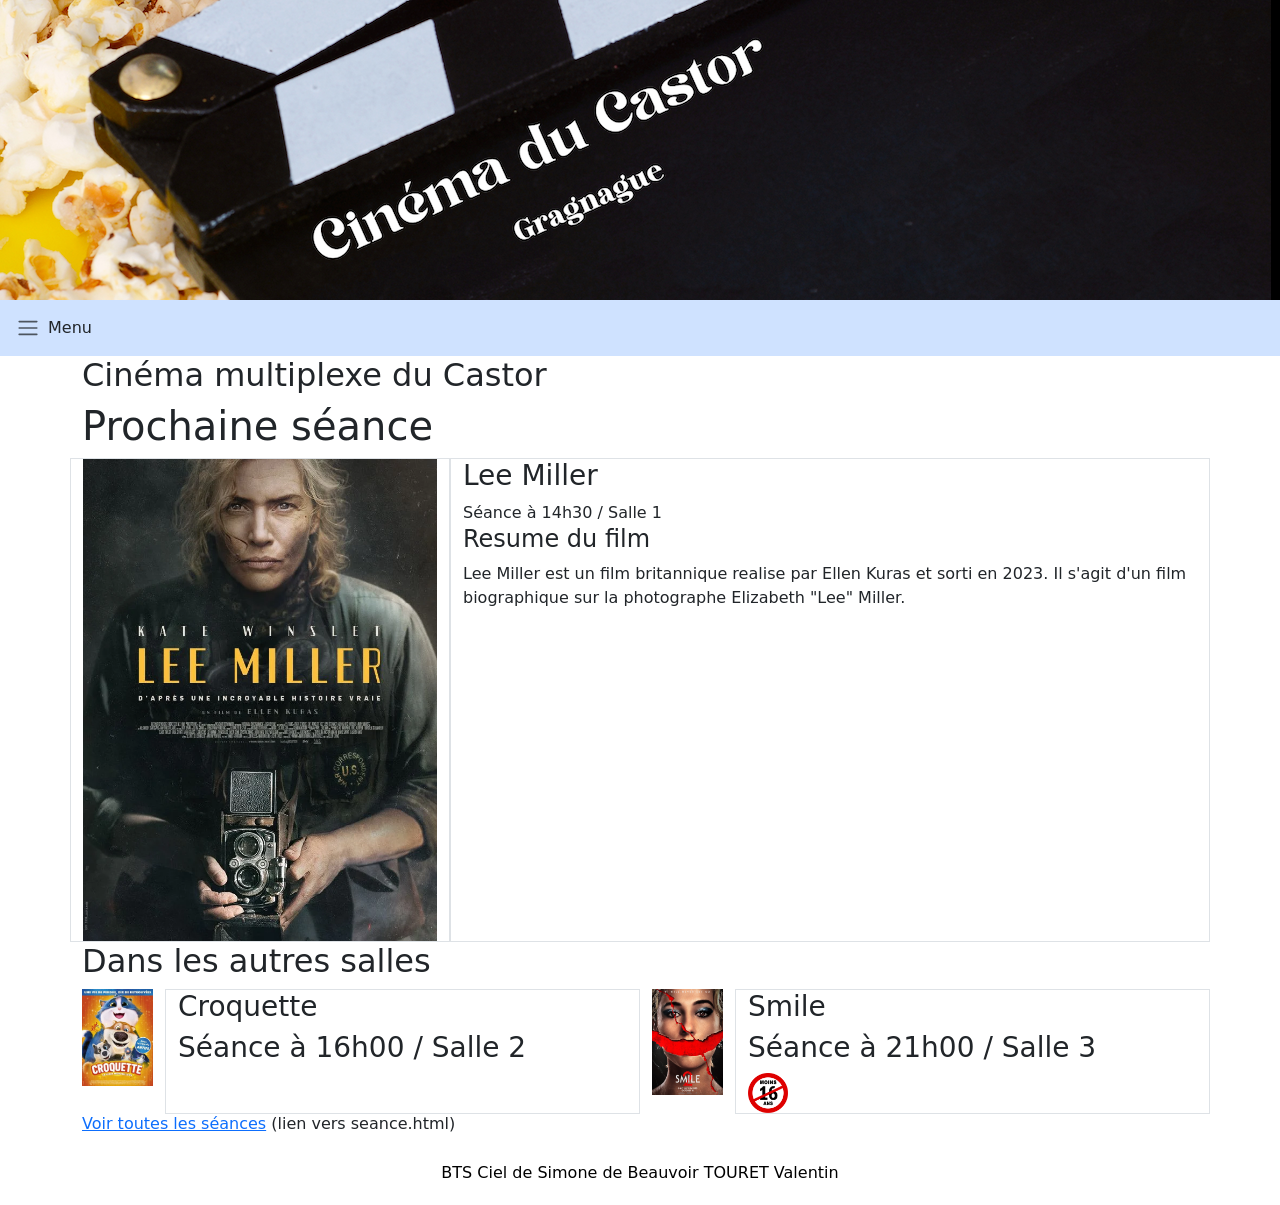
<file: html/index.html>
<!DOCTYPE html>
<html lang="fr">
<head>
    <meta charset="UTF-8">
    <meta name="viewport" content="width=device-width, initial-scale=1">
    <title>page_daccueil_cinema_castor</title>
    <link href="style.css" rel="stylesheet">
    <link href="https://cdn.jsdelivr.net/npm/bootstrap@5.3.8/dist/css/bootstrap.min.css" rel="stylesheet"
          integrity="sha384-sRIl4kxILFvY47J16cr9ZwB07vP4J8+LH7qKQnuqkuIAvNWLzeN8tE5YBujZqJLB" crossorigin="anonymous">
</head>
<body>

<!-- l'entête de la page -->
<header class="bg-black">
    <img src="images/banner.png" class="img-fluid">
</header>

<!-- Le menu rétractable -->
<nav class="menu-container">
    <!-- premier onglet -->
    <details class="menu-item">
        <summary class="navbar bg-primary-subtle p-3 d-flex justify-content-start gap-2 flex"><span class="navbar-toggler-icon" style="width: 1.5em; height: 1.5em;"></span>Menu</summary>
        <ul class="submenu">
            <nav class="navbar bg-primary-subtle p-3 d-flex justify-content-start gap-2">
                <a href="http://localhost:63342/html/index.html" class="btn bg-primary-subtle text-center p-3 text-decoration-none d-inline-flex align-items-center gap-2" role="button">
                    <span class="navbar-toggler-icon" style="width: 1.5em; height: 1.5em;"></span>
                    Accueil</a>

                <a href="http://localhost:63342/html/seance.html" class="btn bg-primary-subtle text-center p-3 text-decoration-none d-inline-flex align-items-center gap-2" role="button">
                    Séances</a>

                <details class="menu-item">
                    <summary class="navbar bg-primary-subtle p-3 d-flex justify-content-start gap-2"><span class="navbar-toggler-icon" style="width: 1.5em; height: 1.5em;"></span>Films</summary>
                    <ul class="submenu">
                        <nav class="navbar bg-primary-subtle p-3 d-flex justify-content-start gap-2">
                            <a href="http://localhost:63342/html/film-croquette.html" class="btn bg-primary-subtle text-center p-3 text-decoration-none d-inline-flex align-items-center gap-2" role="button">
                                <span class="navbar-toggler-icon" style="width: 1.5em; height: 1.5em;"></span>
                                Croquette</a>
                            <a href="http://localhost:63342/html/film-leemiller.html" class="btn bg-primary-subtle text-center p-3 text-decoration-none d-inline-flex align-items-center gap-2" role="button">
                                <span class="navbar-toggler-icon" style="width: 1.5em; height: 1.5em;"></span>
                                Lee Miller</a>
                            <a href="http://localhost:63342/html/film-smile.html" class="btn bg-primary-subtle text-center p-3 text-decoration-none d-inline-flex align-items-center gap-2" role="button">
                                <span class="navbar-toggler-icon" style="width: 1.5em; height: 1.5em;"></span>
                                Smile</a>

                        </nav>

                    </ul>

                </details>

            </nav>

        </ul>

    </details>

    </nav>

</nav>


<div class="container" style="border: black">
    <h2>Cinéma multiplexe du Castor</h2>
    <h1>Prochaine séance</h1>
    <div class="row">
        <div class="col-sm-4 col-lg-4 border border-orange"><img src="images/affiche-leemiller.png" class="img-fluid">
        </div>
        <div class="col-sm-8 col-lg-8 border border-green">
            <h3>Lee Miller</h3>
            Séance à 14h30 / Salle 1
            <h4>Resume du film  </h4>
            Lee Miller est un film britannique realise par Ellen Kuras et sorti en 2023. Il s'agit d'un film biographique sur la photographe
            Elizabeth "Lee" Miller.
        </div>
    </div>
</div>
<div class="container" style="border: black">
    <h2>Dans les autres salles</h2>
    <div class="row">
        <div class="col-md-1"><img src="images/affiche-croquette.jpg" class="img-fluid"></div>
        <div class="col-md-5 border border-green">
            <h3>Croquette</h3>
            <h3>Séance à 16h00 / Salle 2</h3>
        </div>
        <div class="col-md-1"><img src="images/affiche-smile.jpg" class="img-fluid"></div>
        <div class="col-md-5 border border-green">
            <h3>Smile</h3>
            <h3>Séance à 21h00 / Salle 3</h3>
            <img src="images/interdiction-moins-de-16-ans.png" width="40"  class="img-fluid">
        </div>
        <h6><a href="http://localhost:63342/html/seance.html">Voir toutes les séances</a> (lien vers seance.html)</h6>
    </div>
</div>
<footer class="footer"> BTS Ciel de Simone de Beauvoir TOURET Valentin</footer>

<script src="https://cdn.jsdelivr.net/npm/bootstrap@5.3.8/dist/js/bootstrap.bundle.min.js"
        integrity="sha384-FKyoEForCGlyvwx9Hj09JcYn3nv7wiPVlz7YYwJrWVcXK/BmnVDxM+D2scQbITxI"
        crossorigin="anonymous"></script>
<script src="https://cdn.jsdelivr.net/npm/@popperjs/core@2.11.8/dist/umd/popper.min.js"
        integrity="sha384-I7E8VVD/ismYTF4hNIPjVp/Zjvgyol6VFvRkX/vR+Vc4jQkC+hVqc2pM8ODewa9r"
        crossorigin="anonymous"></script>
<script src="https://cdn.jsdelivr.net/npm/bootstrap@5.3.8/dist/js/bootstrap.min.js"
        integrity="sha384-G/EV+4j2dNv+tEPo3++6LCgdCROaejBqfUeNjuKAiuXbjrxilcCdDz6ZAVfHWe1Y"
        crossorigin="anonymous"></script>

</body>
</html>
</file>
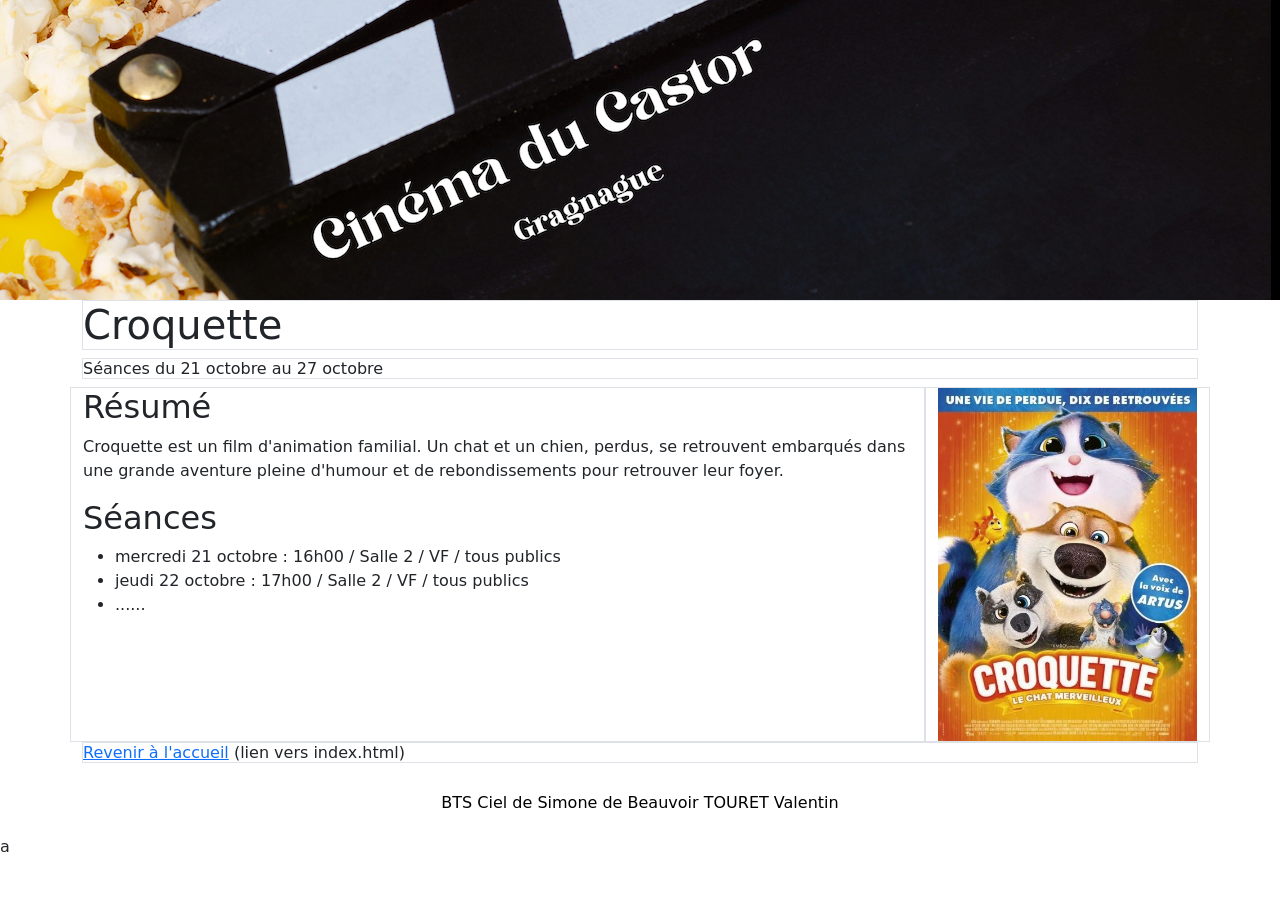
<file: html/film-croquette.html>
<!DOCTYPE html>
<html lang="fr">
<head>
    <meta charset="UTF-8">
    <meta name="viewport" content="width=device-width, initial-scale=1">
    <title>Film-croquette.html</title>
    <link href="style.css" rel="stylesheet">
    <link href="https://cdn.jsdelivr.net/npm/bootstrap@5.3.8/dist/css/bootstrap.min.css" rel="stylesheet"
          integrity="sha384-sRIl4kxILFvY47J16cr9ZwB07vP4J8+LH7qKQnuqkuIAvNWLzeN8tE5YBujZqJLB" crossorigin="anonymous">
</head>
<body>

<header class="bg-black">
    <img src="images/banner.png" class="img-fluid">
</header>

<div class="container">
    <h1 class="border border-green"> Croquette </h1>
    <h6 class="border border-green"> Séances du 21 octobre au 27 octobre </h6>

    <div class="row">
        <div class="col-md-9 border border-green">
            <h2> Résumé </h2>
            <p>
                Croquette est un film d'animation familial. Un chat et un chien, perdus, se retrouvent
                embarqués dans une grande aventure pleine d'humour et de rebondissements pour retrouver leur foyer.
            </p>
            <h2> Séances </h2>
            <ul>
                <li>mercredi 21 octobre : 16h00 / Salle 2 / VF / tous publics</li>
                <li>jeudi 22 octobre : 17h00 / Salle 2 / VF / tous publics</li>
                <li>......</li>
            </ul>
        </div>
        <div class="col-md-3 border border-green">
            <img src="images/affiche-croquette.jpg" class="img-fluid" alt="Affiche Croquette">
        </div>
    </div>

    <h6 class="border border-green"><a href="index.html">Revenir à l'accueil</a> (lien vers index.html)</h6>
</div>

<footer class="footer"> BTS Ciel de Simone de Beauvoir TOURET Valentin</footer>a

<script src="https://cdn.jsdelivr.net/npm/bootstrap@5.3.8/dist/js/bootstrap.bundle.min.js"
        integrity="sha384-FKyoEForCGlyvwx9Hj09JcYn3nv7wiPVlz7YYwJrWVcXK/BmnVDxM+D2scQbITxI"
        crossorigin="anonymous"></script>
<script src="https://cdn.jsdelivr.net/npm/@popperjs/core@2.11.8/dist/umd/popper.min.js"
        integrity="sha384-I7E8VVD/ismYTF4hNIPjVp/Zjvgyol6VFvRkX/vR+Vc4jQkC+hVqc2pM8ODewa9r"
        crossorigin="anonymous"></script>
<script src="https://cdn.jsdelivr.net/npm/bootstrap@5.3.8/dist/js/bootstrap.min.js"
        integrity="sha384-G/EV+4j2dNv+tEPo3++6LCgdCROaejBqfUeNjuKAiuXbjrxilcCdDz6ZAVfHWe1Y"
        crossorigin="anonymous"></script>

</body>
</html>
</file>
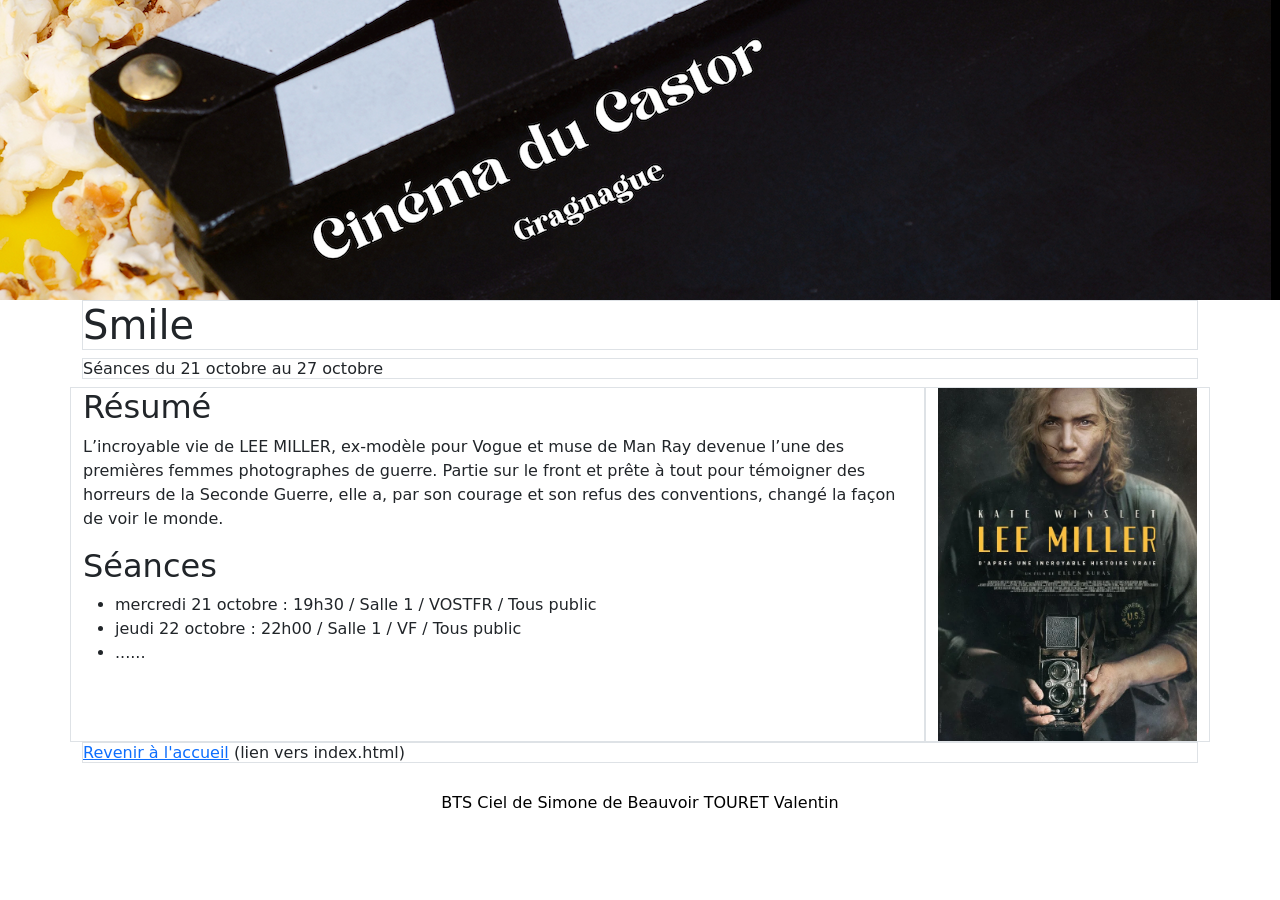
<file: html/film-leemiller.html>
<!DOCTYPE html>
<html lang="fr">
<head>
    <meta charset="UTF-8">
    <meta name="viewport" content="width=device-width, initial-scale=1">
    <title>Film-Lee-Miller.html</title>
    <link href="style.css" rel="stylesheet">
    <link href="https://cdn.jsdelivr.net/npm/bootstrap@5.3.8/dist/css/bootstrap.min.css" rel="stylesheet"
          integrity="sha384-sRIl4kxILFvY47J16cr9ZwB07vP4J8+LH7qKQnuqkuIAvNWLzeN8tE5YBujZqJLB" crossorigin="anonymous">
</head>
<body>

<header class="bg-black">
    <img src="images/banner.png" class="img-fluid">
</header>

<div class="container">
    <h1 class="border border-green"> Smile </h1>
    <h6 class="border border-green"> Séances du 21 octobre au 27 octobre </h6>

    <div class="row">
        <div class="col-md-9 border border-green">
            <h2> Résumé </h2>
            <p>
                L’incroyable vie de LEE MILLER, ex-modèle pour Vogue et muse de Man Ray devenue l’une des premières femmes photographes de guerre.
                Partie sur le front et prête à tout pour témoigner des horreurs de la Seconde Guerre,
                elle a, par son courage et son refus des conventions, changé la façon de voir le monde.
            </p>
            <h2> Séances </h2>
            <ul>
                <li>mercredi 21 octobre : 19h30 / Salle 1 / VOSTFR / Tous public </li>
                <li>jeudi 22 octobre : 22h00 / Salle 1 / VF / Tous public </li>
                <li>......</li>
            </ul>

        </div>

        <div class="col-md-3 border border-green">
            <img src="images/affiche-leemiller.png" class="img-fluid" alt="Affiche lee-Miller">

        </div>
    </div>

    <h6 class="border border-green"><a href="index.html">Revenir à l'accueil</a> (lien vers index.html)</h6>
</div>

<footer class="footer"> BTS Ciel de Simone de Beauvoir TOURET Valentin</footer>

<script src="https://cdn.jsdelivr.net/npm/bootstrap@5.3.8/dist/js/bootstrap.bundle.min.js"
        integrity="sha384-FKyoEForCGlyvwx9Hj09JcYn3nv7wiPVlz7YYwJrWVcXK/BmnVDxM+D2scQbITxI"
        crossorigin="anonymous"></script>
<script src="https://cdn.jsdelivr.net/npm/@popperjs/core@2.11.8/dist/umd/popper.min.js"
        integrity="sha384-I7E8VVD/ismYTF4hNIPjVp/Zjvgyol6VFvRkX/vR+Vc4jQkC+hVqc2pM8ODewa9r"
        crossorigin="anonymous"></script>
<script src="https://cdn.jsdelivr.net/npm/bootstrap@5.3.8/dist/js/bootstrap.min.js"
        integrity="sha384-G/EV+4j2dNv+tEPo3++6LCgdCROaejBqfUeNjuKAiuXbjrxilcCdDz6ZAVfHWe1Y"
        crossorigin="anonymous"></script>

</body>
</html>
</file>
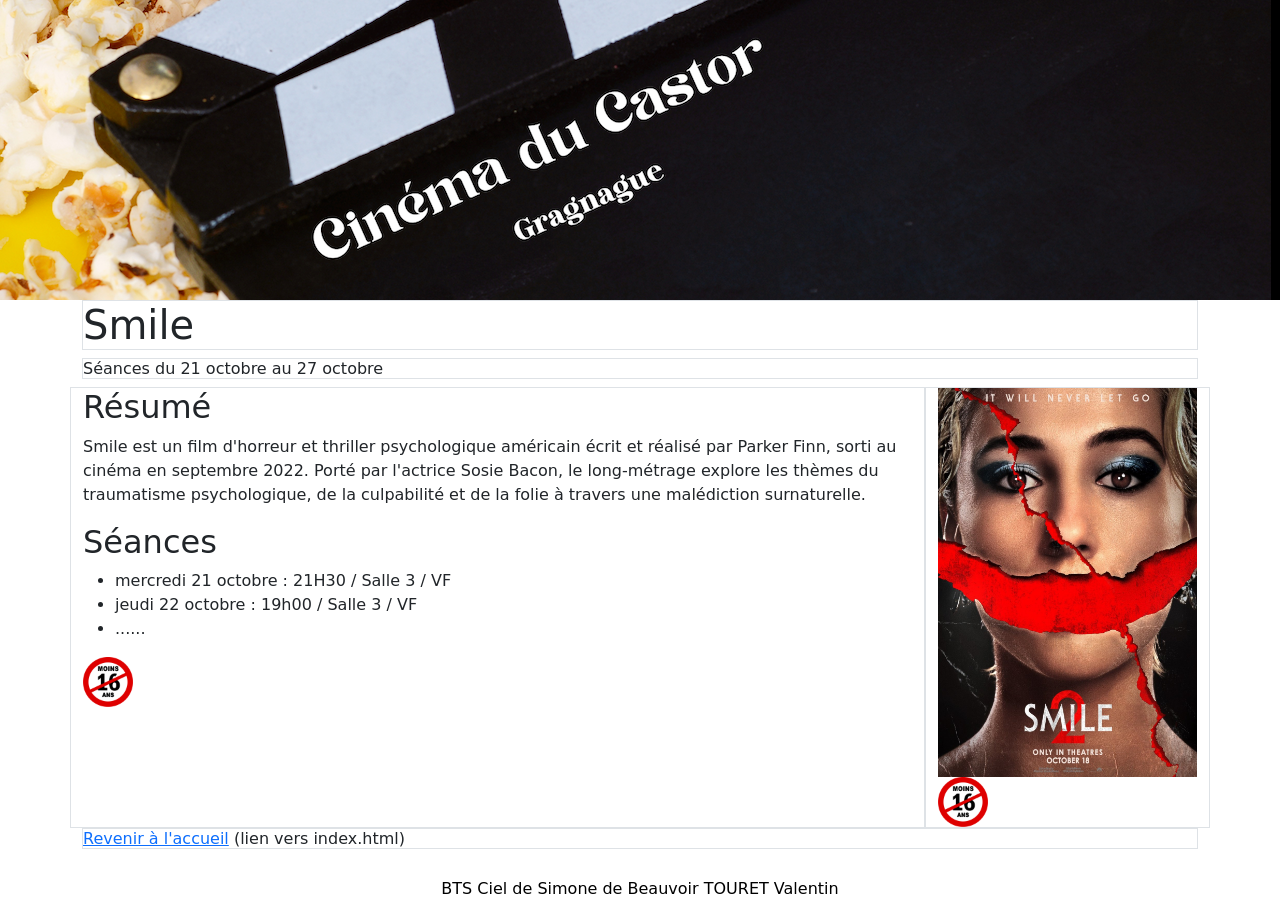
<file: html/film-smile.html>
<!DOCTYPE html>
<html lang="fr">
<head>
    <meta charset="UTF-8">
    <meta name="viewport" content="width=device-width, initial-scale=1">
    <title>Film-Smile.html</title>
    <link href="style.css" rel="stylesheet">
    <link href="https://cdn.jsdelivr.net/npm/bootstrap@5.3.8/dist/css/bootstrap.min.css" rel="stylesheet"
          integrity="sha384-sRIl4kxILFvY47J16cr9ZwB07vP4J8+LH7qKQnuqkuIAvNWLzeN8tE5YBujZqJLB" crossorigin="anonymous">
</head>
<body>

<header class="bg-black">
    <img src="images/banner.png" class="img-fluid">
</header>

<div class="container">
    <h1 class="border border-green"> Smile </h1>
    <h6 class="border border-green"> Séances du 21 octobre au 27 octobre </h6>

    <div class="row">
        <div class="col-md-9 border border-green">
            <h2> Résumé </h2>
            <p>
                Smile est un film d'horreur et thriller psychologique américain écrit et réalisé par Parker Finn,
                sorti au cinéma en septembre 2022. Porté par l'actrice Sosie Bacon,
                le long-métrage explore les thèmes du traumatisme psychologique,
                de la culpabilité et de la folie à travers une malédiction surnaturelle.
            </p>
            <h2> Séances </h2>
            <ul>
                <li>mercredi 21 octobre : 21H30 / Salle 3 / VF </li>
                <li>jeudi 22 octobre : 19h00 / Salle 3 / VF </li>
                <li>......</li>
            </ul>
            <a> <img src="images/interdiction-moins-de-16-ans.png" width="50" class="img-fluid" ></a>
        </div>
        <div class="col-md-3 border border-green">
            <img src="images/affiche-smile.jpg" class="img-fluid" alt="Affiche Smile">
            <a> <img src="images/interdiction-moins-de-16-ans.png" width="50" class="img-fluid" ></a>
        </div>
    </div>

    <h6 class="border border-green"><a href="index.html">Revenir à l'accueil</a> (lien vers index.html)</h6>
</div>

<footer class="footer"> BTS Ciel de Simone de Beauvoir TOURET Valentin</footer>

<script src="https://cdn.jsdelivr.net/npm/bootstrap@5.3.8/dist/js/bootstrap.bundle.min.js"
        integrity="sha384-FKyoEForCGlyvwx9Hj09JcYn3nv7wiPVlz7YYwJrWVcXK/BmnVDxM+D2scQbITxI"
        crossorigin="anonymous"></script>
<script src="https://cdn.jsdelivr.net/npm/@popperjs/core@2.11.8/dist/umd/popper.min.js"
        integrity="sha384-I7E8VVD/ismYTF4hNIPjVp/Zjvgyol6VFvRkX/vR+Vc4jQkC+hVqc2pM8ODewa9r"
        crossorigin="anonymous"></script>
<script src="https://cdn.jsdelivr.net/npm/bootstrap@5.3.8/dist/js/bootstrap.min.js"
        integrity="sha384-G/EV+4j2dNv+tEPo3++6LCgdCROaejBqfUeNjuKAiuXbjrxilcCdDz6ZAVfHWe1Y"
        crossorigin="anonymous"></script>

</body>
</html>
</file>
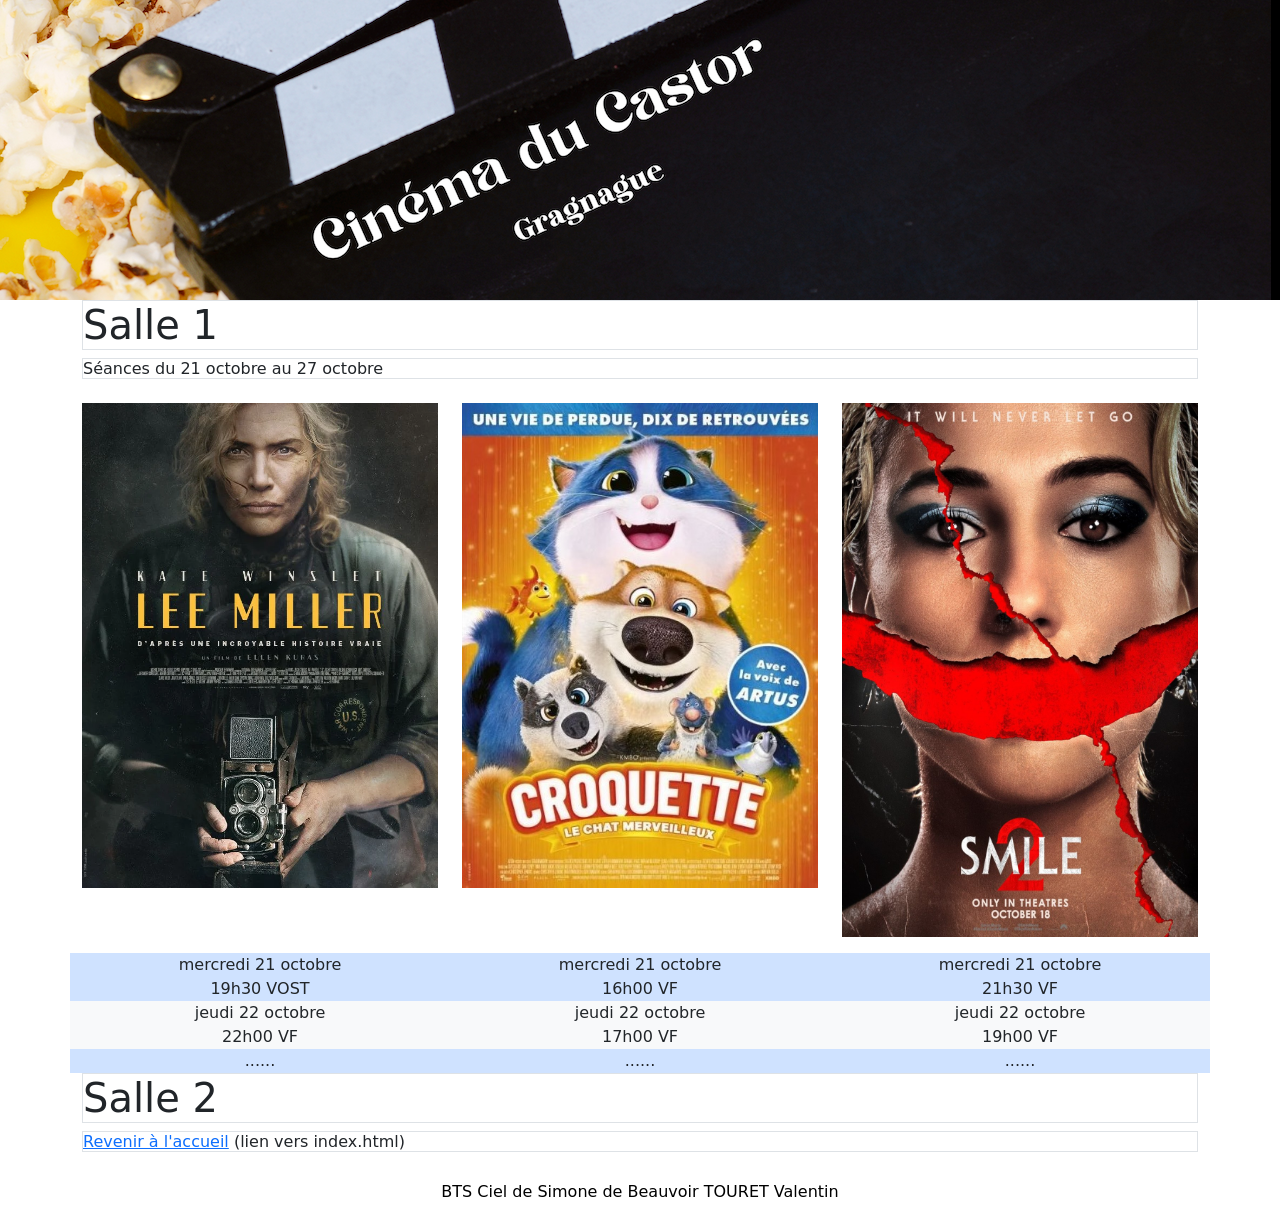
<file: html/seance.html>
<!DOCTYPE html>
<html lang="fr">
<head>
    <meta charset="UTF-8">
    <meta name="viewport" content="width=device-width, initial-scale=1">
    <title>Seances.html</title>
    <link href="style.css" rel="stylesheet">
    <link href="https://cdn.jsdelivr.net/npm/bootstrap@5.3.8/dist/css/bootstrap.min.css" rel="stylesheet"
          integrity="sha384-sRIl4kxILFvY47J16cr9ZwB07vP4J8+LH7qKQnuqkuIAvNWLzeN8tE5YBujZqJLB" crossorigin="anonymous">
</head>
<body>

<header class="bg-black">
    <img src="images/banner.png" class="img-fluid">
</header>

<div class="container">
    <h1 class="border border-green"> Salle 1 </h1>

    <h6 class="border border-green"> Séances du 21 octobre au 27 octobre </h6>

    <!-- Affiches : bandeau bleu, 3 colonnes sur tous les écrans (pas de breakpoint) -->
    <div class="row text-center py-3">
        <div class="col-4">
            <a href ="http://localhost:63342/html/film-leemiller.html"><img src="images/affiche-leemiller.png" class="img-fluid" alt="Lee Miller"> </a>
        </div>
        <div class="col-4">
            <a href="http://localhost:63342/html/film-croquette.html"> <img src="images/affiche-croquette.jpg" class="img-fluid" alt="Croquette"> </a>
        </div>
        <div class="col-4">
            <a href ="http://localhost:63342/html/film-smile.html"><img src="images/affiche-smile.jpg" class="img-fluid" alt="Smile"></a>
        </div>
    </div>

    <!-- Horaires : une ligne par jour, sous chaque affiche -->
    <div class="row bg-primary-subtle text-center">
        <div class="col-4">mercredi 21 octobre<br>19h30 VOST</div>
        <div class="col-4">mercredi 21 octobre<br>16h00 VF</div>
        <div class="col-4">mercredi 21 octobre<br>21h30 VF</div>
    </div>
    <div class="row bg-light text-center">
        <div class="col-4">jeudi 22 octobre<br>22h00 VF</div>
        <div class="col-4">jeudi 22 octobre<br>17h00 VF</div>
        <div class="col-4">jeudi 22 octobre<br>19h00 VF</div>
    </div>
    <div class="row bg-primary-subtle text-center">
        <div class="col-4">......</div>
        <div class="col-4">......</div>
        <div class="col-4">......</div>
    </div>

    <h1 class="border border-green"> Salle 2 </h1>

    <h6 class="border border-green"><a href="index.html">Revenir à l'accueil</a> (lien vers index.html)</h6>
</div>

<footer class="footer"> BTS Ciel de Simone de Beauvoir TOURET Valentin</footer>

<script src="https://cdn.jsdelivr.net/npm/bootstrap@5.3.8/dist/js/bootstrap.bundle.min.js"
        integrity="sha384-FKyoEForCGlyvwx9Hj09JcYn3nv7wiPVlz7YYwJrWVcXK/BmnVDxM+D2scQbITxI"
        crossorigin="anonymous"></script>
<script src="https://cdn.jsdelivr.net/npm/@popperjs/core@2.11.8/dist/umd/popper.min.js"
        integrity="sha384-I7E8VVD/ismYTF4hNIPjVp/Zjvgyol6VFvRkX/vR+Vc4jQkC+hVqc2pM8ODewa9r"
        crossorigin="anonymous"></script>
<script src="https://cdn.jsdelivr.net/npm/bootstrap@5.3.8/dist/js/bootstrap.min.js"
        integrity="sha384-G/EV+4j2dNv+tEPo3++6LCgdCROaejBqfUeNjuKAiuXbjrxilcCdDz6ZAVfHWe1Y"
        crossorigin="anonymous"></script>

</body>
</html>
</file>
<file: html/style.css>
.footer {
    text-align: center;
    color: #000000;
    font-weight: 500;
    width: 100%;
    padding: 20px 0;
}

a{
    vertical-align: top;
}
</file>
